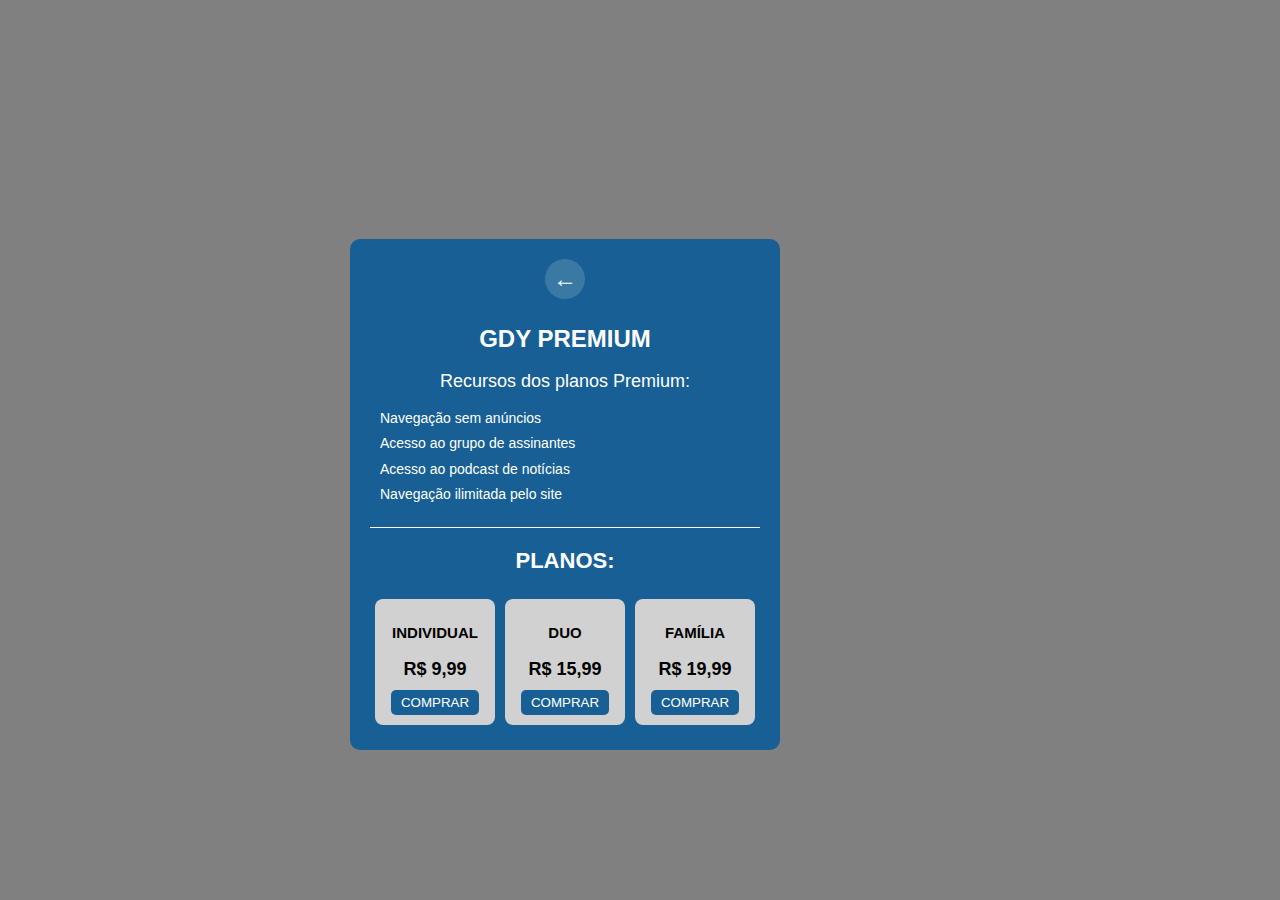
<file: Assinaturas/GDY PREMIUM.html>
<!DOCTYPE html>
<html lang="en">
<head>
    <meta charset="UTF-8">
    <meta name="viewport" content="width=device-width, initial-scale=1.0">
    <link rel='stylesheet' href='GDY PREMIUM.CSS'>
    <title>Premium</title>
</head>
<body>
    <header>
        
    </header>
    <div class="container">
        <button id="back-button" class="back-button" onclick="back()">&#8592;</button>
        <h1>GDY PREMIUM</h1>
        <p class="subtitulo">Recursos dos planos Premium:</p>
        <ul class="benefits">
            <li>Navegação sem anúncios</li>
            <li>Acesso ao grupo de assinantes</li>
            <li>Acesso ao podcast de notícias</li>
            <li>Navegação ilimitada pelo site</li>
        </ul>
        <div class="divider"></div>
        <h2>PLANOS:</h2>
        <div class="plans">
            <div class="plan" onmouseover="expandCard(this)" onmouseout="(shrinkCard(this))">
                <h3>INDIVIDUAL</h3>
                <p class="price">R$ 9,99</p>
                <button class="buy-button" onclick="openPaymentModal('Individual', 'R$ 9,99')">COMPRAR</button>
            </div>
            <div class="plan" onmouseover="expandCard(this)" onmouseout="(shrinkCard(this))">
                <h3>DUO</h3>
                <p class="price">R$ 15,99</p>
                <button class="buy-button" onclick="openPaymentModal('Duo', 'R$ 15,99')">COMPRAR</button>
            </div>
            <div class="plan" onmouseover="expandCard(this)" onmouseout="(shrinkCard(this))">
                <h3>FAMÍLIA</h3>
                <p class="price">R$ 19,99</p>
                <button class="buy-button" onclick="openPaymentModal('Família', 'R$ 19,99')">COMPRAR</button>
            </div>
        </div>
    </div>

    <div class="modal" id="paymentModal">
        <div class="modal-content">
            <span class="close-button" onclick="closePaymentModal()">&times;</span>
            <h3>Pagamento</h3>
            <p id="planName">Plano: </p>
            <p id="planPrice">Preço: </p>
            <button class="confirm-button">Confirmar Pagamento</button>
        </div>
    </div>

    <script src="GDY PREMIUM.js"></script>
</body>
</html>
</file>
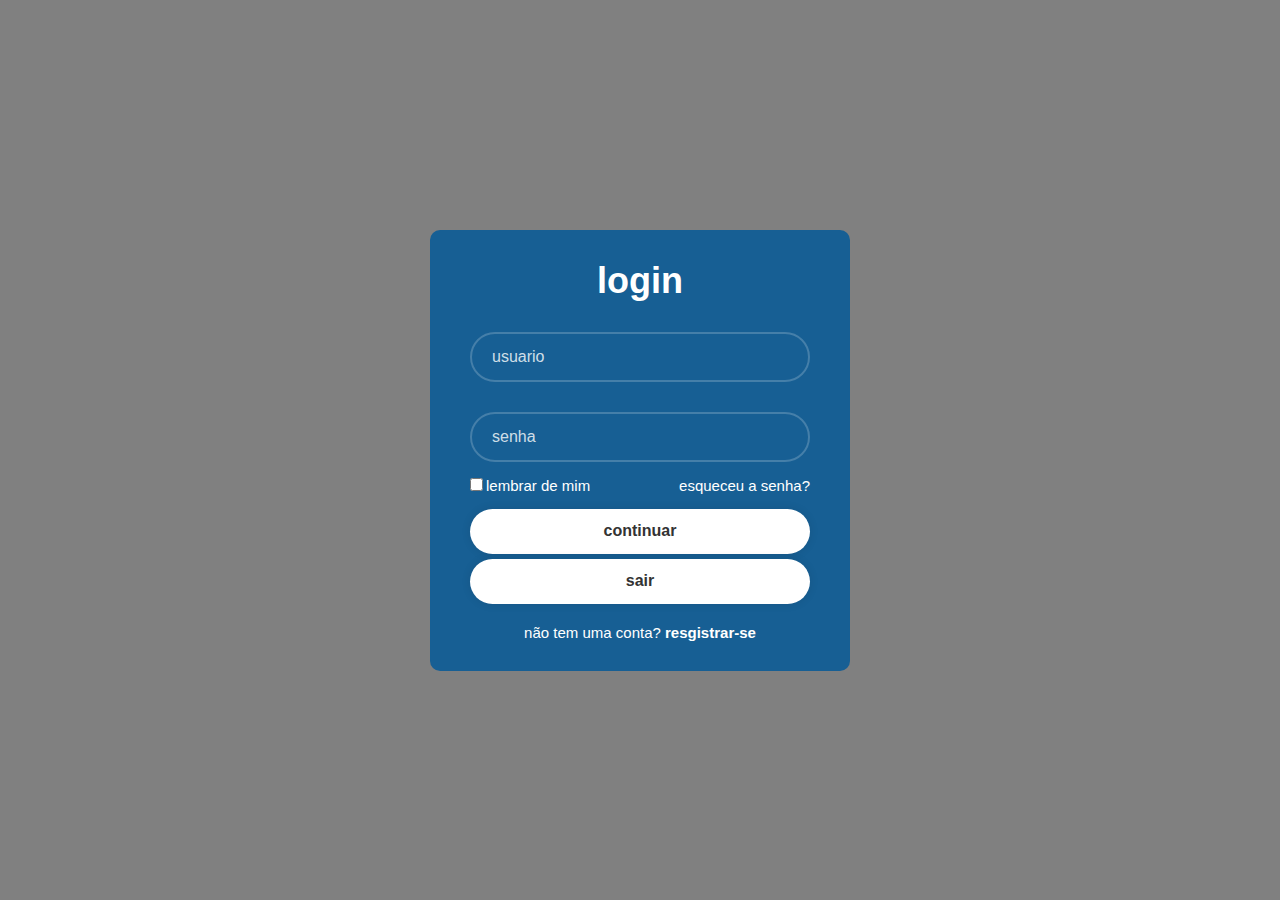
<file: login/login.html>
<!DOCTYPE html>
<html lang="pt-br">
<head>
    <meta charset="UTF-8">
    <meta name="viewport" content="width=device-width, initial-scale=1.0">
    <title>Login</title>
    <link rel="stylesheet" href="login.css">
</head>
<body>
    <div class="caixa-login">
        <form>
            <h1>login</h1>
            <div class="login">
                <input id="user" type="text" placeholder="usuario" required>
            </div>
            <div class="login">
                <input id="senha" type="password" placeholder="senha" required>
            </div>

            <div class="esqueceu-senha">
                <label><input type="checkbox">lembrar de mim</label>
                <p id="esqueceu">esqueceu a senha?</p>
            </div>
            <div class="botoes">
                <button type="submit" class="btn" onclick="logar(); return false">continuar</button>
            </div>
            <div class="voltar">
                <button class="btn" id="voltar" type="submit" onclick="sair(); return false">sair</button>
            </div>
            <div class="registrar">
                <p>não tem uma conta? <a href="#">resgistrar-se</a></p>
            </div>
        </form>
    </div>
    <script src='login.js'></script>
</body>
</html>
</file>
<file: Assinaturas/GDY PREMIUM.CSS>
body {
    margin: 0;
    padding: 0;
    box-sizing: border-box;
    font-family: Arial;
    background-color: gray;
}

.container {
    text-align: center;
    max-width: 400px;
    padding: 20px;
    position: absolute;
    bottom: 150px;
    right: 500px;
    background-color: #175f94;
    border-radius: 10px;
}

.back-button {
    font-size: 24px;
    background-color: #3a79a3;
    color: #ffffff;
    border: none;
    border-radius: 50%;
    width: 40px;
    height: 40px;
    cursor: pointer;
    margin-bottom: 10px;
}

h1 {
    font-size: 24px;
    margin-bottom: 10px;
    color: #ffffff;
}

.subtitulo {
    font-size: 18px;
    margin-bottom: 10px;
    color: #ffffff;
}

.benefits {
    list-style-type: none;
    font-size: 14px;
    line-height: 1.8;
    text-align: left;
    padding-left: 10px;
    margin-bottom: 20px;
    color: #ffffff;
}

.divider {
    border-top: 1px solid #ffffff;
    margin: 20px 0;
}

h2 {
    font-size: 22px;
    margin-bottom: 20px;
    color: #ffffff;
}

.plans {
    display: flex;
    justify-content: space-between;
}

.plan {
    background-color: #d1d1d1;
    border-radius: 8px;
    padding: 10px;
    width: 100px;
    text-align: center;
    margin: 5px;
}

.plan h3 {
    font-size: 15px;
    font-weight: bold;
    margin-bottom: 5px;
    color: #000000;
}

.price {
    font-size: 18px;
    font-weight: bold;
    margin-bottom: 10px;
    color: #000000;
}

.buy-button {
    background-color: #175f94;
    color: #ffffff;
    border: none;
    border-radius: 5px;
    padding: 5px 10px;
    cursor: pointer;
}

.modal {
    display: none;
    position: fixed;
    z-index: 1;
    left: 0;
    top: 0;
    width: 100%;
    height: 100%;
    background-color: rgba(0, 0, 0, 0.7);
    justify-content: center;
    align-items: center;
}

.modal-content {
    background-color: #ffffff;
    padding: 20px;
    border-radius: 8px;
    text-align: center;
    width: 80%;
    max-width: 300px;
}

.close-button {
    font-size: 24px;
    font-weight: bold;
    color: #333;
    cursor: pointer;
    float: right;
}

.confirm-button {
    background-color: #3a79a3;
    color: #ffffff;
    border: none;
    border-radius: 5px;
    padding: 10px 20px;
    cursor: pointer;
    margin-top: 10px;
}

/* Responsividade */

@media (max-width: 768px) {
    .container {
        bottom: 100px;
        left: 20px;
        right: 20px;
        transform: none;
        max-width: 90%;  /* Reduz o tamanho do container */
    }

    .plans {
        justify-content: center;  /* Centraliza os planos em telas menores */
    }

    .plan {
        width: 45%;  /* Ajusta a largura dos planos em telas médias */
    }

    h1 {
        font-size: 20px;  /* Ajusta o tamanho do título */
    }

    .subtitulo {
        font-size: 16px;
    }

    .buy-button {
        padding: 5px 8px;  /* Ajusta o tamanho do botão */
    }

    .modal-content {
        width: 90%;  /* Modal ocupa 90% da largura em telas médias */
    }
}

@media (max-width: 480px) {
    .container {
        bottom: 50px;
        left: 10px;
        right: 10px;
    }

    .plans {
        flex-direction: column;  /* Alinha os planos em coluna */
        align-items: center;
    }

    .plan {
        width: 80%;  /* Ajusta a largura dos planos em telas muito pequenas */
        margin-bottom: 10px;  /* Dá um espaçamento entre os planos */
    }

    h1 {
        font-size: 18px;  /* Ajuste para título em dispositivos muito pequenos */
    }

    .subtitulo {
        font-size: 14px;
    }

    .buy-button {
        padding: 6px 12px;  /* Tamanho ajustado do botão */
    }

    .modal-content {
        width: 95%;  /* Modal ocupa 95% da largura da tela em dispositivos móveis */
    }
}
</file>
<file: login/login.css>
*{
    margin: 0;
    padding: 0;
    box-sizing: border-box;
    font-family: "poppins", sans-serif;
  }
  
  body {
      display: flex;
      justify-content: center;
      align-items: center;
      min-height: 100vh;
      background: gray;
  }
  
  .caixa-login {
      width: 420px;
      background: #175f94;
      color: #fff;
      border-radius: 10px;
      padding: 30px 40px;
  }
  
  .caixa-login h1 {
      font-size: 36px;
      text-align: center;
      color: white;
  }
  
  .caixa-login .login {
      position: relative;
      width: 100%;
      height: 50px;
      margin: 30px 0;
  }
  
  .login input {
      width: 100%;
      height: 100%;
      background: transparent;
      border: none;
      outline: none;
      border: 2px solid rgba(255, 255, 255, .2);
      border-radius: 40px;
      font-size: 16px;
      color: #fff;
      padding: 20px 45px 20px 20px;
  }

  .login input::placeholder {
    color: #ffffffce;
  }
  
  .caixa-login .esqueceu-senha {
      display: flex;
      justify-content: space-between;
      font-size: 15px;
      margin: -15px 0 15px;
  }
  
  .esqueceu-senha label input {
      accent-color: #fff;
      margin-right: 3px;
      cursor: pointer;
  }
  
  .esqueceu-senha p {
      color: #fff;
      text-decoration: none;
      cursor: pointer;
  }
  
  .esqueceu-senha p:hover {
      text-decoration: underline;
  }
  
  .caixa-login .btn {
      width: 100%;
      height: 45px;
      background: #fff;
      border: none;
      outline: none;
      border-radius: 40px;
      box-shadow: 0 0 10px rgba(0, 0, 0, .1);
      cursor: pointer;
      font-size: 16px;
      color: #333;
      font-weight: 600;
  }

  .botoes{
    padding: 0 0 5px 0;
  }

  .voltar{
    padding: 0 0 20px 0;
  }
  
  .caixa-login .registrar {
      font-size: 15px;
      text-align: center;
      margin-top: 20px 0 15px;
  
  }
  
  .registrar p a {
      color: #fff;
      text-decoration: none;
      font-weight: 600;
  
  }
  
  .registrar p a:hover {
      text-decoration: underline;
  }

  /* Responsividade */

/* Para telas menores que 768px */
@media (max-width: 768px) {
    .caixa-login {
        width: 90%; /* Ajusta a largura da caixa para dispositivos menores */
        padding: 20px 30px; /* Ajusta o padding da caixa */
    }

    .caixa-login h1 {
        font-size: 28px; /* Reduz o tamanho da fonte do título */
    }

    .login input {
        font-size: 14px; /* Ajusta o tamanho da fonte nos inputs */
    }

    .caixa-login .btn {
        font-size: 14px; /* Ajusta o tamanho da fonte no botão */
    }

    .caixa-login .esqueceu-senha {
        flex-direction: column; /* Empilha os itens da "esqueceu senha" em telas menores */
        align-items: center;
    }

    .caixa-login .registrar {
        font-size: 14px; /* Ajusta o tamanho da fonte do link de registro */
    }
}

/* Para telas menores que 480px */
@media (max-width: 480px) {
    .caixa-login {
        width: 95%; /* Aumenta ainda mais a largura da caixa para dispositivos muito pequenos */
        padding: 15px 20px; /* Ajusta o padding para telas menores */
    }

    .caixa-login h1 {
        font-size: 24px; /* Diminui o tamanho do título */
    }

    .login input {
        font-size: 12px; /* Reduz o tamanho da fonte dos campos de entrada */
        padding: 15px 35px 15px 15px; /* Ajusta o padding dos campos de entrada */
    }

    .caixa-login .btn {
        font-size: 14px; /* Reduz o tamanho da fonte do botão */
    }

    .caixa-login .esqueceu-senha {
        font-size: 13px; /* Ajusta o tamanho da fonte de "esqueceu senha" */
    }

    .caixa-login .registrar {
        font-size: 13px; /* Ajusta o tamanho da fonte do link de registro */
    }
}
</file>
